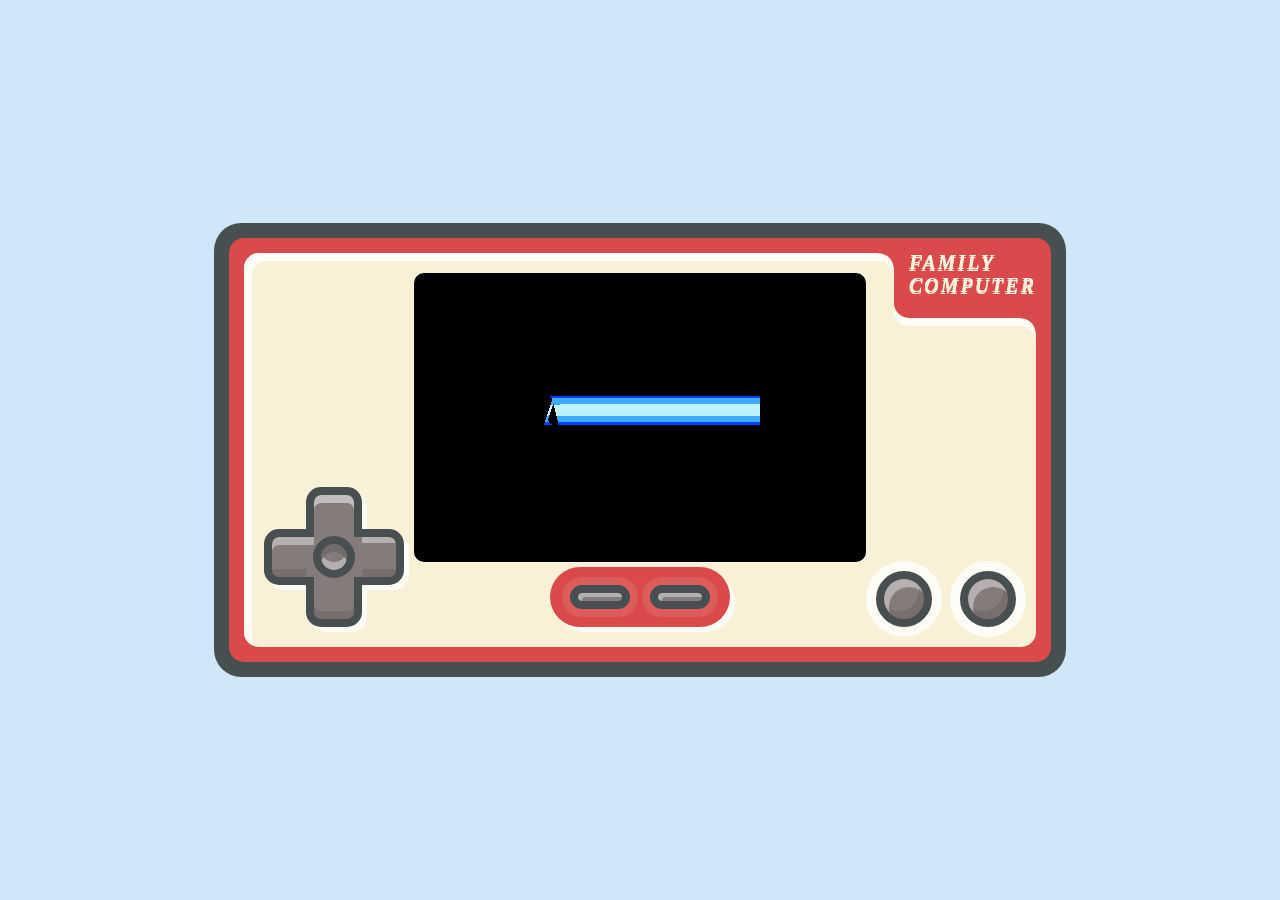
<file: fcgame-master/index.html>
<html>

<head>
    <meta charset="UTF-8">
    <meta name="viewport" content="width=device-width, initial-scale=1,user-scalable=no">
    <meta http-equiv="X-UA-Compatible" content="ie=edge">
    <meta name="format-detection" content="telephone=no">
    <meta name="format-detection" content="email=no">
    <meta name="apple-mobile-web-app-capable" content="yes">
    <meta name="full-screen" content="yes">
    <meta name="browsermode" content="application">
    <meta name="x5-orientation" content="landscape">
    <meta name="x5-fullscreen" content="true">
    <meta name="x5-page-mode" content="app">
    <link rel="shortcut icon" href="https://img.xx8g.com/favicon.ico" type="image/x-icon">
    <title></title>
    <link href="css/jsnes.css" rel="stylesheet" type="text/css" />
</head>

<body>
    <audio style="display:none; height: 0" id="bg-music" preload="auto" src="bgm.mp3"></audio>
    <div class="main">
        <div class="panel">
            <div class="controller-area">
                <div class="controller">
                    <div id="controls-direction">
                        <button role="BUTTON_UP" class="up joydirection" id="joystick_btn_up">up</button>
                        <button role="BUTTON_RIGHT" class="right joydirection" id="joystick_btn_right">right</button>
                        <button role="BUTTON_DOWN" class="down joydirection" id="joystick_btn_down">down</button>
                        <button role="BUTTON_LEFT" class="left joydirection" id="joystick_btn_left">left</button>
                    </div>
                </div>
            </div>
            <div class="function-area">
                <div class="screen">
                    <div id="emulator" align="center" style="width:100%;"></div>
                </div>
                <div class="function">
                    <button class="controls-center-select joybtn" id="joystick_btn_select"
                        role="BUTTON_SELECT">Select</button>
                    <button class="controls-center-start joybtn" id="joystick_btn_start"
                        role="BUTTON_START">Pause</button>
                </div>
            </div>
            <div class="action-area">
                <div class="action">
                    <div id="controls-fire">
                        <button class="a joybtn" role="BUTTON_A" id="joystick_btn_A">A</button>
                        <button class="b joybtn" role="BUTTON_B" id="joystick_btn_B">B</button>
                        <!-- <button class="c joybtn" role="BUTTON_C" id="joystick_btn_C">C</button>
                        <button class="d joybtn" role="BUTTON_D" id="joystick_btn_D">D</button> -->
                    </div>
                </div>
            </div>
            <div class="sign">FAMILY <br> COMPUTER</div>
        </div>
    </div>
</body>
<script src="lib/jquery-1.4.2.min.js" type="text/javascript" charset="utf-8"></script>
<script src="lib/dynamicaudio-min.js" type="text/javascript" charset="utf-8"></script>
<script src="source/nes.js" type="text/javascript" charset="utf-8"></script>
<script src="source/utils.js" type="text/javascript" charset="utf-8"></script>
<script src="source/cpu.js" type="text/javascript" charset="utf-8"></script>
<script src="source/keyboard.js" type="text/javascript" charset="utf-8"></script>
<script src="source/mappers.js" type="text/javascript" charset="utf-8"></script>
<script src="source/papu.js" type="text/javascript" charset="utf-8"></script>
<script src="source/ppu.js" type="text/javascript" charset="utf-8"></script>
<script src="source/rom.js" type="text/javascript" charset="utf-8"></script>
<script src="source/ui.js" type="text/javascript" charset="utf-8"></script>
<script>
    $('.joy').click(function () {
        console.log(777)
    })
    //音乐自动播放
    // $(document).ready(function () {
    //     autoPlayMusic();
    //     audioAutoPlay();
    // });

    function audioAutoPlay() {
        var audio = document.getElementById('bg-music');
        audio.play();
        document.addEventListener("WeixinJSBridgeReady", function () {
            audio.play();
        }, false);
    }
    // 音乐播放
    function autoPlayMusic() {
        // 自动播放音乐效果，解决浏览器或者APP自动播放问题
        function musicInBrowserHandler() {
            musicPlay(true);
            document.body.removeEventListener('touchstart', musicInBrowserHandler);
        }
        document.body.addEventListener('touchstart', musicInBrowserHandler);
        // 自动播放音乐效果，解决微信自动播放问题
        function musicInWeixinHandler() {
            musicPlay(true);
            document.addEventListener("WeixinJSBridgeReady", function () {
                musicPlay(true);
            }, false);
            document.removeEventListener('DOMContentLoaded', musicInWeixinHandler);
        }
        document.addEventListener('DOMContentLoaded', musicInWeixinHandler);
    }

    function musicPlay(isPlay) {
        var media = document.querySelector('#bg-music');
        if (isPlay && media.paused) {
            media.play();
        }
        if (!isPlay && !media.paused) {
            media.pause();
        }
    }
</script>
<!-- <script src="lib/debug.js" type="text/javascript" charset="utf-8"></script> -->
<script type="text/javascript" charset="utf-8">
    var nes;
    $(function () {
        nes = new JSNES({
            'ui': $('#emulator').JSNESUI({
                "精选": [
                    ['西游记', 'roms/like/xiyoujihanhua.nes'],
                    ['雪人兄弟', 'roms/like/xuerenxiongdi.nes'],
                    ['影子传说', 'roms/like/yingzichuanshuo.nes'],
                    ['超级马里奥', 'roms/like/chaojimali.nes'],
                    ['高桥名人之冒险岛4', 'roms/like/gaoqiaomingrenzhimaoxiandao4.nes'],
                    ['忍者神龟格斗', 'roms/like/renzheshenguigedou.nes'],
                    ['魂斗罗1(U)30', 'roms/Contra/Contra1(U)30.nes'],
                    ['魂斗罗2', 'roms/like/Super Contra (J).nes'],
                    ['超级魂斗罗战魂', 'roms/like/chaojizhanhun.nes'],
                    ['赤影战士 Kage', 'roms/other/Kage.nes'],
                    ['炸弹人', 'roms/like/Bomberman.nes'],
                    ['马戏团（中文版）', 'roms/like/maxituanzhongwenban.nes'],
                    ['蝙蝠侠', 'roms/like/Batman.nes'],
                    ['绿色兵团', 'roms/like/lvsebingtuan.nes'],
                    ['三目童子', 'roms/like/Mitsume ga Tooru.nes'],
                    ['恶魔城', 'roms/like/CastlevaniaJP.nes'],
                    ['成龙之龙（汉化版）', 'roms/like/chenglongzhilong.nes'],
                ],
                "经典": [
                    ['纽约大拳猫', 'roms/rom2/RockinCats.nes'],
                    ['马里奥水管工', 'roms/like/Mario Bros.nes'],
                    ['大力水手', 'roms/like/Popeye (W) (PRG1) [!].nes'],
                    ['青蛙大冒险', 'roms/like/Keroppi2US.nes'],
                    ['吃豆人', 'roms/like/PacManwxr.nes'],
                    ['中国象棋', 'roms/other/Zhong Guo Xiang Qi.nes'],
                    ['沙罗曼蛇 (U) Life Force', 'roms/rom2/Life Force [!].nes'],
                    ['脱狱 Cross Fire (J)', 'roms/rom2/Cross Fire (J).nes'],
                    ['功夫 (J) (V1.2) Yie Ar Kung-Fu [!]',
                        'roms/rom1/(J) (V1.2) Yie Ar Kung-Fu [!].nes'
                    ],
                    ['荒野大镖客', 'roms/rom1/huangyedabiaokezhongwenban.nes'],
                    ['变形坦克', 'roms/like/bianxingtankezhongwenban.nes'],
                    ['1942', 'roms/rom1/1942.nes'],
                    ['1943 (U) 1943 - The Battle of Midway', 'roms/rom2/1943.nes'],
                    ['1944', 'roms/rom1/1944.nes'],
                ],
                "魂斗罗": [
                    ['魂斗罗1(U)30', 'roms/Contra/Contra1(U)30.nes'],
                    ['魂斗罗1(U)30F', 'roms/Contra/Contra1(U)30F.nes'],
                    ['魂斗罗1(U)30L', 'roms/Contra/Contra1(U)30L.nes'],
                    ['魂斗罗1(U)30M', 'roms/Contra/Contra1(U)30M.nes'],
                    ['魂斗罗1(U)30S', 'roms/Contra/Contra1(U)30S.nes'],
                    ['魂斗罗1(U)F', 'roms/Contra/Contra1(U)F.nes'],
                    ['魂斗罗1(U)L', 'roms/Contra/Contra1(U)L.nes'],
                    ['魂斗罗1(U)M', 'roms/Contra/Contra1(U)M.nes'],
                    ['魂斗罗1(U)S', 'roms/Contra/Contra1(U)S.nes'],
                ],
                "坦克": [
                    ['坦克 (Ch) Missile Tank', 'roms/rom1/(Ch) Missile Tank.nes'],
                    ['坦克 (Ch) Tank 1990', 'roms/rom1/(Ch) Tank 1990.nes'],
                    ['坦克 (J) Battle City', 'roms/rom1/(J) Battle City.nes'],
                ],
                "超级玛丽": [
                    ['超级马里奥1 (W) Super Mario Bros. [!]',
                        'roms/rom1/(W) Super Mario Bros. [!].nes'
                    ],
                    ['超级马里奥2 (W) Super Mario Bros. 3 (U)',
                        'roms/bfirsh/Super Mario Bros. 3 (U) (PRG1) [!].nes'
                    ],
                    ['马里奥拆屋工 (W) Wrecking Crew [!]', 'roms/rom1/(W) Wrecking Crew [!].nes'],
                    ['马里奥医生 Dr. Mario (JU)', 'roms/bfirsh/Dr. Mario (JU).nes'],
                ],
                "双截龙": [
                    ['双截龙1 Double Dragon1', 'roms/Double Dragon/Double Dragon1.nes'],
                    ['双截龙2 Double Dragon2', 'roms/Double Dragon/Double Dragon2.nes'],
                    ['双截龙3 Double Dragon3', 'roms/Double Dragon/Double Dragon3.nes'],
                    ['双截龙4 Double Dragon4', 'roms/Double Dragon/Double Dragon4.nes'],
                ],
                "淘金者": [
                    ['淘金者(汉化)', 'roms/rom1/TaoJinZhe.nes'],
                    ['淘金者(J)', 'roms/rom1/Championship Lode Runner (J).nes'],
                ],
                "俄罗斯方块": [
                    ['俄罗斯方块LJ65', 'roms/lj65/lj65.nes'],
                    ['俄罗斯方块Tetris(U)', 'roms/other/Tetris (U) [!].nes'],
                    ['俄罗斯方块Tetris 2(U)', 'roms/other/Tetris 2 (U) [!].nes'],
                ],
                "赛车": [
                    ['F1赛车 (J) F-1 Race [!]', 'roms/rom1/(J) F-1 Race [!].nes'],
                    ['摩托车大赛 (JU) (PRG0) Mach Rider [!]',
                        'roms/rom1/(JU) (PRG0) Mach Rider [!].nes'
                    ],
                    ['越野机车 (JU) Excitebike [!]', 'roms/rom1/(JU) Excitebike [!].nes'],
                    ['火箭车 (J) Road Fighter [!]', 'roms/rom1/(J) Road Fighter [!].nes'],
                ],
                "其它": [
                    ['泡泡 Bubble Bobble (U)', 'roms/bfirsh/Bubble Bobble (U).nes'],
                    ['网球Tennis(JU)', 'roms/other/Tennis (JU) [!].nes'],
                    ['高尔夫 Golf (JU)', 'roms/bfirsh/Golf (JU).nes'],
                    ['地底探险1 (J) Spelunker [!]', 'roms/rom1/(J) Spelunker [!].nes'],
                    ['快乐猫 (J) Mappy [!]', 'roms/rom1/(J) Mappy [!].nes'],
                    ['成龙踢馆1 (J) Spartan X [!]', 'roms/rom1/(J) Spartan X [!].nes'],
                    ['敲冰块 (J) Ice Climber', 'roms/rom1/(J) Ice Climber.nes'],
                    ['猪小弟 (J) Pooyan', 'roms/rom1/(J) Pooyan.nes'],
                    ['马戏团 (J) Circus Charlie [!]', 'roms/rom1/(J) Circus Charlie [!].nes'],
                    ['小蜜蜂 (J) Galaxian [!]', 'roms/rom1/(J) Galaxian [!].nes'],
                    ['五子棋 (5) 日版', 'roms/1981/5.nes'],
                ],
            })
        });
    });
</script>
<div style='display:none'>
    <script type="text/javascript" src="source/z_stat.js"></script>
</div>

</html>
</file>
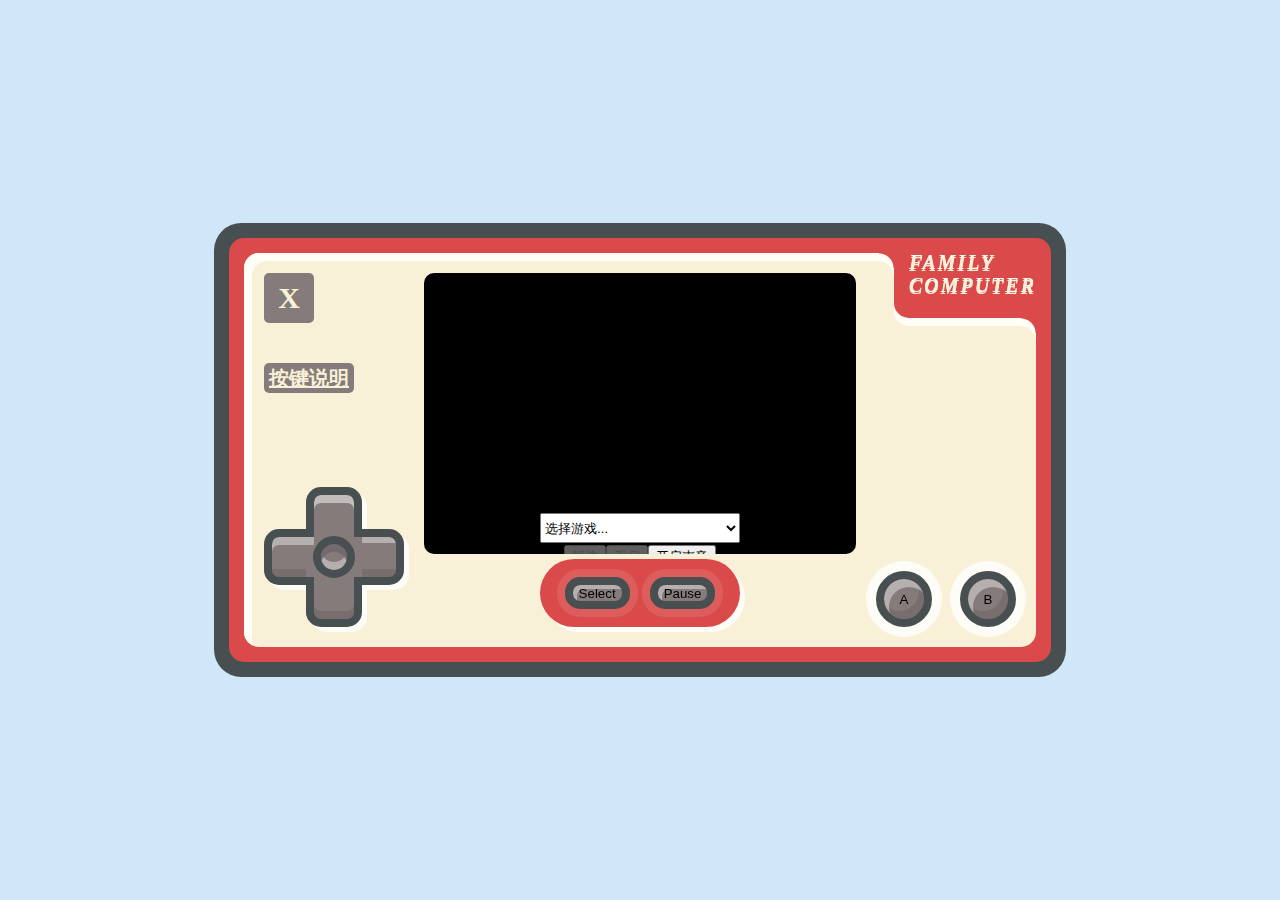
<file: 小霸王 FC怀旧游戏机-HTML源码/index.html>
<html>
<head>
    <meta charset="UTF-8">
    <meta name="viewport" content="width=device-width, initial-scale=1,user-scalable=no">
    <meta http-equiv="X-UA-Compatible" content="ie=edge">
    <meta name="format-detection" content="telephone=no">
    <meta name="format-detection" content="email=no">
    <meta name="apple-mobile-web-app-capable" content="yes">
    <meta name="full-screen" content="yes">
    <meta name="browsermode" content="application">
    <meta name="x5-orientation" content="landscape">
    <meta name="x5-fullscreen" content="true">
    <meta name="x5-page-mode" content="app">
    <link rel="shortcut icon" href="images/index.jpg" type="image/x-icon">
    <title>FC怀旧游戏机/免费提供</title>
   
    <link href="css/jsnes.css" rel="stylesheet" type="text/css">
    <style>
        .function button, .action button{
            color:#000;
        }
        .function button{
            height:32px;
            width:auto;
        }
        
        select{
            width:90%;
            height:30px;
        }
    </style>
</head>
<body>

    <div class="main">
        <div class="panel">
            <div class="controller-area">
                <div class="controller">
                    <div id="controls-direction">
                        <button role="BUTTON_UP" class="up joydirection" id="joystick_btn_up">up</button>
                        <button role="BUTTON_RIGHT" class="right joydirection" id="joystick_btn_right">right</button>
                        <button role="BUTTON_DOWN" class="down joydirection" id="joystick_btn_down">down</button>
                        <button role="BUTTON_LEFT" class="left joydirection" id="joystick_btn_left">left</button>
                    </div>
                </div>
                <div class="joy">X</div>
                <div>
                    <a href="shuoming.html" target="_blank" class="readme">按键说明</a>
                </div>
            </div>
            <div class="function-area">
                <div class="screen">
                    <div id="emulator" align="center" style="width:100%;height:100%"></div>
                </div>
                <div class="function">
                    <button class="controls-center-select joybtn" id="joystick_btn_select" role="BUTTON_SELECT">Select</button>
                    <button class="controls-center-start joybtn" id="joystick_btn_start" role="BUTTON_START">Pause</button>
                </div>
            </div>
            <div class="action-area">
                <div class="action">
                    <div id="controls-fire">
                        <button class="a joybtn" role="BUTTON_A" id="joystick_btn_A">A</button>
                        <button class="b joybtn" role="BUTTON_B" id="joystick_btn_B">B</button>
                    </div>
                </div>
            </div>
            <div class="sign">FAMILY <br> COMPUTER</div>
        </div>
    </div>
</body>
<script src="js/jquery-1.4.2.min.js" tppabs="jquery-1.4.2.min.js" type="text/javascript" charset="utf-8"></script>
<script src="js/dynamicaudio-min.js" tppabs="dynamicaudio-min.js" type="text/javascript" charset="utf-8"></script>
<script src="js/nes.js" tppabs="nes.js" type="text/javascript" charset="utf-8"></script>
<script src="js/utils.js" tppabs="sutils.js" type="text/javascript" charset="utf-8"></script>
<script src="js/cpu.js" tppabs="cpu.js" type="text/javascript" charset="utf-8"></script>
<script src="js/keyboard.js" tppabs="keyboard.js" type="text/javascript" charset="utf-8"></script>
<script src="js/mappers.js" tppabs="mappers.js" type="text/javascript" charset="utf-8"></script>
<script src="js/papu.js" tppabs="papu.js" type="text/javascript" charset="utf-8"></script>
<script src="js/ppu.js" tppabs="ppu.js" type="text/javascript" charset="utf-8"></script>
<script src="js/rom.js" tppabs="rom.js" type="text/javascript" charset="utf-8"></script>
<script src="js/ui.js" tppabs="ui.js" type="text/javascript" charset="utf-8"></script>
<script src="js/debug.js" tppabs="debug.js" type="text/javascript" charset="utf-8"></script>
<script type="text/javascript" charset="utf-8">
    var nes;
    $(function() {
        nes = new JSNES({
            'ui': $('#emulator').JSNESUI({
                "经典": [
                    ['魂斗罗', 'roms/Contra1(U)30.nes'],
                    ['超级玛丽', 'roms/(W) Super Mario Bros. [!].nes'],
                    ['坦克', 'roms/(Ch) Missile Tank.nes'],
                    ['双截龙', 'roms/Double Dragon1.nes'],
                    ['冒险岛', 'roms/maoxiandao.nes'],
                    ['中国象棋', 'roms/Zhong Guo Xiang Qi.nes'],
                    ['雪人兄弟', 'roms/xueren.nes'],
                    ['越野摩托', 'roms/Motor.nes'],
                    ['赤影战士', 'roms/Kage.nes'],
                    ['炸弹人', 'roms/zhadan.nes'],
                    ['马戏团', 'roms/ma.nes'],
                    ['沙罗曼蛇', 'roms/Life Force [!].nes'],
                    ['脱狱', 'roms/Cross Fire (J).nes'],
                    ['功夫', 'roms/(J) (V1.2) Yie Ar Kung-Fu [!].nes'],
                    ['双截龙2', 'roms/Double Dragon2.nes'],
                    ['三目童子', 'roms/3.nes'],
                    ['恶魔城1', 'roms/emc.nes'],
                    ['洛克人1', 'roms/lkr.nes'],
                    ['人间兵器', 'roms/rjbq.nes'],
                    ['忍者神龟1', 'roms/sg1.nes'],
                    ['激龟快打', 'roms/sg1.nes'],
                    ['泡泡龙2', 'roms/ppl2.nes'],
                    ['西游记1', 'roms/xyj1.nes'],
                    ['沙罗曼蛇', 'roms/Lifeforce (U).nes'],
                    ['淘金者', 'roms/Championship Lode Runner (J).nes'],
                    ['冒险岛3', 'roms/maoxiandao3.nes'],
                    ['俄罗斯方块', 'roms/elsfk.nes'],
                    ['黑客', 'roms/hk.nes'],
                    ['汤姆历险记', 'roms/tmlxj.nes'],
                    ['绿野仙踪', 'roms/nyxz.nes'],
                    ['公路赛车', 'roms/glsc.nes'],
                    ['屠龙记4', 'roms/tlj4.nes'],
                    ['圣灵传说', 'roms/slcs.nes'],
                    ['魔法总动员', 'roms/mfzdy.nes'],
                    ['口袋妖怪', 'roms/kdyg.nes'],
                    ['武士魂', 'roms/wsh.nes'],
                    ['阿拉丁', 'roms/ald.nes'],
                    ['蝙蝠侠', 'roms/bfx.nes'],
                    ['时空小子', 'roms/skxz.nes'],
                    ['铁血战士', 'roms/txzs.nes'],
                    ['汤姆和杰瑞和塔菲', 'roms/tangmu.nes'],
                    ['总决战', 'roms/zjz.nes'],
                    ['赤影战士', 'roms/cyzs.nes'],
                    ['最游记之唐三藏', 'roms/zyj.nes'],
                    ['围棋大战', 'roms/wqdzz.nes'],
                    ['四川麻将-制服篇', 'roms/scmj.nes'],
                    ['吃豆小精灵', 'roms/cdxjl.nes'],
                    ['异形之太空探险者', 'roms/yx.nes'],
                    ['武林外传', 'roms/wlwz.nes'],
                    ['东方传说', 'roms/dfcs.nes'],
                    ['杀戮战场', 'roms/slzc.nes'],
                    ['救火英雄', 'roms/jhyx.nes'],
                ],
                "经典2": [
                    ['快乐猫', 'roms/klm.nes'],
                    ['机器猫', 'roms/jqm.nes'],
                    ['f1赛车', 'roms/f1sc.nes'],
                    ['米老鼠大冒险', 'roms/mlsdmx.nes'],
                    ['成龙之龙', 'roms/clzl.nes'],
                    ['挖地雷', 'roms/wdl.nes'],
                    ['弹珠台', 'roms/dzt.nes'],
                    ['魔道士阴谋', 'roms/mdsym.nes'],
                    ['古墓丽影', 'roms/gmly.nes'],
                    ['炸弹人', 'roms/zdr.nes'],
                    ['冒险岛4', 'roms/mxd4.nes'],
                    ['4人麻将', 'roms/4rmj.nes'],
                    ['合金风暴', 'roms/hjfb.nes'],
                    ['红楼梦', 'roms/hlm.nes'],
                    ['坦克风云', 'roms/tkfy.nes'],
                    ['幽灵列车', 'roms/yllc.nes'],
                    ['银河时代', 'roms/yhsd.nes'],
                    ['网球', 'roms/wq.nes'],
                    ['神探柯蓝', 'roms/stkl.nes'],
                    ['梦幻', 'roms/mh.nes'],
                    ['梦企鹅物语', 'roms/mqewy.nes'],
                    ['欧陆之战', 'roms/elzz.nes'],
                    ],
                    "经典3": [
                        ['碰碰车', 'roms/ppc.nes'],
                        ['皮卡丘', 'roms/pkq.nes'],
                        ['外星战将', 'roms/wxzj.nes'],
                        ],
                "免费提供": [
                    ],
            })
        });
    });
</script>
</html>
</file>
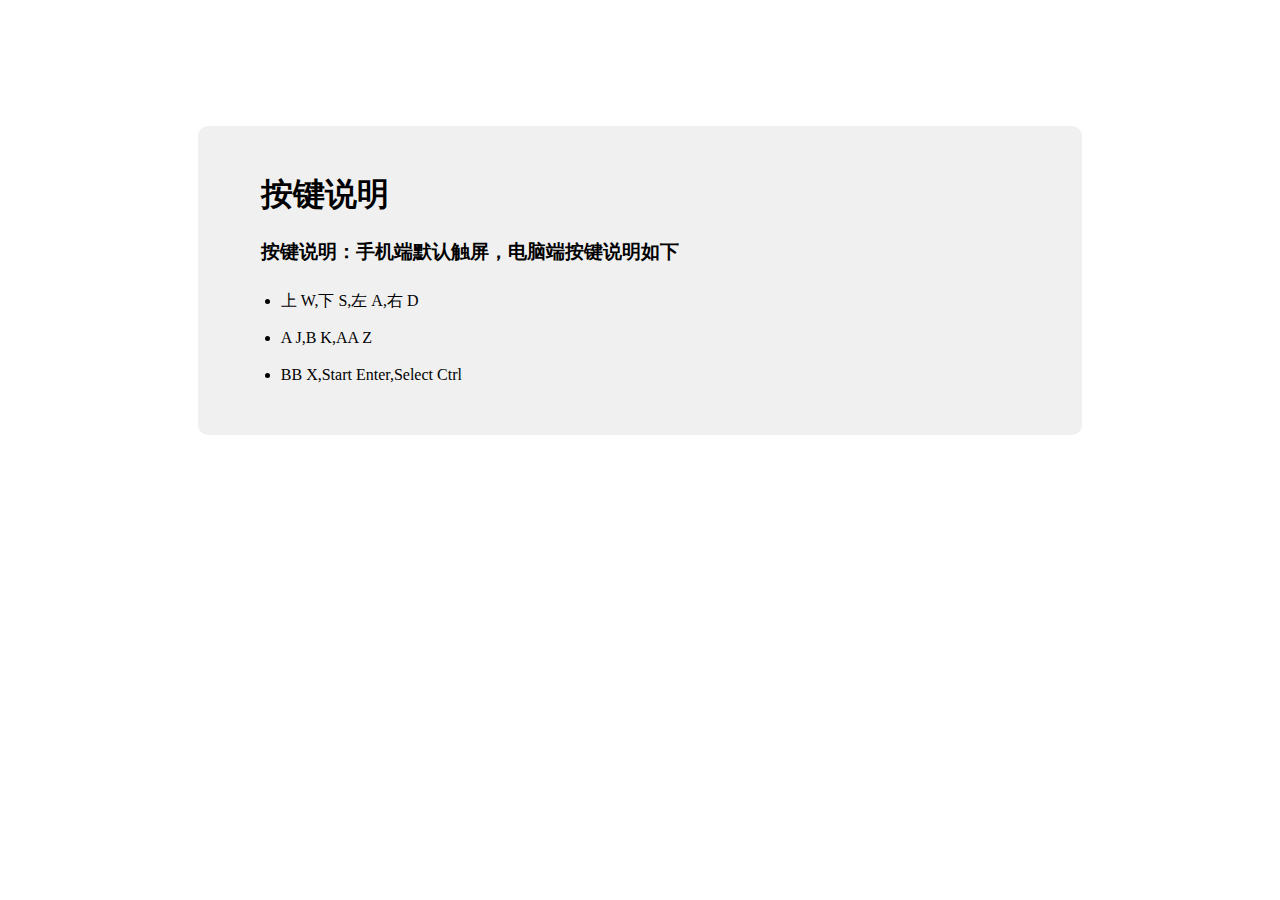
<file: 小霸王 FC怀旧游戏机-HTML源码/shuoming.html>
<!doctype html>
<html>
<head>
    <meta charset="utf-8">
    <title>按键说明</title>
    <style>
        .container {
            width: 60%;
            margin: 10% auto 0;
            background-color: #f0f0f0;
            padding: 2% 5%;
            border-radius: 10px
        }

        ul {
            padding-left: 20px;
        }

            ul li {
                line-height: 2.3
            }

        a {
            color: #20a53a
        }
    </style>
</head>
<body>
    <div class="container">
        <h1>按键说明</h1>
        <h3>按键说明：手机端默认触屏，电脑端按键说明如下</h3>
        <ul>
            <li>上 W,下 S,左 A,右 D</li>
            <li>A J,B K,AA Z</li>
            <li>BB X,Start Enter,Select Ctrl</li>
      </ul>
    </div>
</body>
</html>
</file>
<file: fcgame-master/css/jsnes.css>
html,
body {
    margin: 0;
    height: 100%;
    background: #d0e7f9;
    -webkit-touch-callout: none;
    -webkit-user-select: none;
    -khtml-user-select: none;
    -moz-user-select: none;
    -ms-user-select: none;
    user-select: none;
}

.main {
    position: absolute;
    left: 0;
    top: 0;
    right: 0;
    bottom: 0;
    box-sizing: border-box;
    max-width: 812px;
    border-radius: 10px;
    margin: auto;
    box-shadow: 0 0 0 5px #da4a4a, 0 0 0 20px #474f51;
    background: #da4a4a;
    height: 100%;
    max-height: 414px;
    padding: 10px;
}

.panel {
    position: relative;
    height: 100%;
    padding: 20px;
    box-sizing: border-box;
    background: #f8f1d7;
    border-radius: 15px;
    display: flex;
    flex-direction: row;
    box-shadow: inset 8px 8px #fffef7;
}

.function-area {
    flex: 1;
    display: flex;
    padding: 0px 10px;
    justify-content: center;
    flex-direction: column;
    z-index: 9;
}

.controller-area {
    position: relative;
    z-index: 10;
    display: flex;
    flex-direction: row;
}

.action-area {
    position: relative;
    display: flex;
    flex-direction: row;
}

.controller {
    position: relative;
    width: 140px;
    height: 140px;
    align-self: flex-end;
    filter: drop-shadow(5px 5px 0px rgba(255, 255, 255, .8));
}

.controller button {
    position: absolute;
    z-index: 1;
    border: 8px solid #474f51;
    background: #857b7a;
    color: transparent;
    border-radius: 15px;
    box-sizing: border-box;
    outline: 0;
    width: 56px;
    height: 56px;
    left: 50%;
    top: 50%;
    user-select: none;
    transform: translate(-50%, -50%);
}

.controller::before {
    content: '';
    position: absolute;
    z-index: 0;
    pointer-events: none;
    box-sizing: border-box;
    left: 50%;
    top: 50%;
    width: 56px;
    height: 56px;
    background: #857b7a;
    transform: translate(-50%, -50%);
}

.controller::after {
    content: '';
    z-index: 2;
    position: absolute;
    pointer-events: none;
    box-sizing: border-box;
    width: 42px;
    height: 42px;
    border: 8px solid #474f51;
    border-radius: 50%;
    left: 50%;
    top: 50%;
    transform: translate(-50%, -50%);
    box-shadow: inset 0px 8px 0 0px #736a6d, inset 0px -8px 0 0px rgba(255, 255, 255, .4);
}

button.up.joydirection {
    top: 0;
    transform: translate(-50%, 0);
    border-bottom: 0;
    height: 50px;
    border-bottom-right-radius: 0;
    border-bottom-left-radius: 0;
    box-shadow: inset 0px 8px 0 0px rgba(255, 255, 255, .5);
}

button.right.joydirection {
    left: auto;
    right: 0;
    transform: translate(0, -50%);
    border-left: 0;
    width: 50px;
    border-bottom-left-radius: 0;
    border-top-left-radius: 0;
    box-shadow: inset 8px 0 0 0px #857b7a, inset 6px 6px 0 0px rgba(255, 255, 255, .4), inset 8px -8px 0 0px rgba(0, 0, 0, .1);
}

button.down.joydirection {
    top: auto;
    transform: translate(-50%, 0);
    bottom: 0;
    border-top: 0;
    height: 50px;
    border-top-right-radius: 0;
    border-top-left-radius: 0;
    box-shadow: inset 0px -8px 0 0px rgba(0, 0, 0, .1);
}

button.left.joydirection {
    left: 0;
    transform: translate(0, -50%);
    border-right: 0;
    width: 50px;
    border-bottom-right-radius: 0;
    border-top-right-radius: 0;
    box-shadow: inset 0px 8px 0 0px rgba(255, 255, 255, .4), inset -8px 0px 0 0px #857b7a, inset -8px -8px 0 0px rgba(0, 0, 0, .1);
}

.function {
    display: flex;
    padding: 8px 10px;
    border-radius: 50px;
    align-self: center;
    background: #da4a4a;
    box-shadow: 5px 5px 0 rgba(255, 255, 255, .8);
}

.function button {
    user-select: none;
    margin: 10px;
    height: 24px;
    width: 60px;
    outline: 0;
    border: 8px solid #474f51;
    box-shadow: 0 0 0 8px rgba(255, 255, 255, .1), inset 4px 4px 0 0px rgba(255, 255, 255, .4);
    background: #857b7a;
    color: transparent;
    border-radius: 15px;
}

.action {
    display: flex;
    align-self: flex-end;
}

.action button {
    user-select: none;
    width: 56px;
    height: 56px;
    background: #857b7a;
    border-radius: 50%;
    outline: 0;
    color: transparent;
    border: 8px solid #474f51;
    box-shadow: 0 0 0 10px rgba(255, 255, 255, .8), inset 5px 8px 0 0px rgba(255, 255, 255, .4), inset -5px -8px 0 0px rgba(0, 0, 0, .1);
}

.action button:first-child {
    margin-right: 24px;
}

.sign {
    position: absolute;
    font-weight: bold;
    font-size: 20px;
    font-style: italic;
    height: 50px;
    right: 0;
    top: 0;
    background: #da4a4a;
    color: #f8f1d7;
    text-shadow: 0 -2px #fffef7;
    padding: 0 0 15px 15px;
    letter-spacing: 0.1em;
    border-bottom-left-radius: 15px;
    filter: drop-shadow(0 8px #fffef7)
}

.sign::before {
    content: '';
    position: absolute;
    width: 15px;
    height: 15px;
    left: -15px;
    top: 0;
    background: radial-gradient(circle at left bottom, transparent 14px, #da4a4a 15px);
}

.sign::after {
    content: '';
    position: absolute;
    width: 15px;
    height: 15px;
    bottom: -15px;
    right: 0;
    background: radial-gradient(circle at left bottom, transparent 14px, #da4a4a 15px);
}

.joy {
    position: absolute;
    left: 0;
    top: 0;
    padding: 7px 10px;
    background: #857b7a;
    border-radius: 5px;
    text-align: center;
    line-height: 18px;
    color: #f8f1d7;
    font-weight: bold;
    font-size: 14px;
}

.joy b {
    display: inline-block;
    margin-top: 2px;
    font-size: 18px;
}

.readme {
    position: absolute;
    left: 0;
    top: 90px;
    width: 90px;
    height: 30px;
    background: #857b7a;
    border-radius: 5px;
    text-align: center;
    line-height: 30px;
    color: #f8f1d7;
    font-weight: bold;
    font-size: 20px;
}

.readme1 {
    position: absolute;
    right: 0;
    top: 90px;
    width: 90px;
    height: 30px;
    background: #857b7a;
    border-radius: 5px;
    text-align: center;
    line-height: 30px;
    color: #f8f1d7;
    font-weight: bold;
    font-size: 20px;
}

.screen {
    flex: 1;
    display: flex;
    width: 100%;
    transition: .3s;
    background: #000;
    margin-bottom: 5px;
    border-radius: 10px;
    align-items: center;
    justify-content: center;
    overflow: hidden;
}

.screen canvas {
    max-width: 100%;
    max-height: 100%;
}

.nes-roms>select {
    width: 200px;
}

.nes-controls {
    margin-top: 2px;
}

@media screen and (orientation: portrait) {

    /*竖屏 css*/
    .main {
        max-height: 100%;
    }

    .function-area {
        position: absolute;
        left: 0;
        right: 0;
        top: 85px;
        bottom: 90px;
        padding-bottom: 80px;
    }

    .function {
        position: absolute;
        bottom: 0;
        align-self: flex-end;
        transform: translateX(20px);
        padding: 8px 10px;
        border-radius: 50px 0 0 50px;
        box-shadow: 0px 5px 0 rgba(255, 255, 255, .8);
    }

    .function::before {
        content: '';
        position: absolute;
        width: 15px;
        height: 15px;
        right: 0;
        top: -15px;
        background: radial-gradient(circle at left top, transparent 14px, #da4a4a 15px);
    }

    .function::after {
        content: '';
        position: absolute;
        width: 15px;
        height: 15px;
        bottom: -15px;
        right: 0;
        background: radial-gradient(circle at left bottom, transparent 14px, #da4a4a 15px);
    }

    .screen {
        margin-bottom: 0;
        max-height: 375px;
    }

    .function button {
        width: 56px;
        margin: 10px;
    }

    .action-area {
        flex: 1;
        justify-content: flex-end;
    }

    .action button:first-child {
        margin-right: 20px
    }
}

@media screen and (orientation: landscape) {
    /*横屏 css*/
}
</file>
<file: 小霸王 FC怀旧游戏机-HTML源码/css/jsnes.css>
html,
body {
    margin: 0;
    height: 100%;
    background: #d0e7f9;
    -webkit-touch-callout: none;
    -webkit-user-select: none;
    -khtml-user-select: none;
    -moz-user-select: none;
    -ms-user-select: none;
    user-select: none;
}

.main {
    position: absolute;
    left: 0;
    top: 0;
    right: 0;
    bottom: 0;
    box-sizing: border-box;
    max-width: 812px;
    border-radius: 10px;
    margin: auto;
    box-shadow: 0 0 0 5px #da4a4a, 0 0 0 20px #474f51;
    background: #da4a4a;
    height: 100%;
    max-height: 414px;
    padding: 10px;
}

.panel {
    position: relative;
    height: 100%;
    padding: 20px;
    box-sizing: border-box;
    background: #f8f1d7;
    border-radius: 15px;
    display: flex;
    flex-direction: row;
    box-shadow: inset 8px 8px #fffef7;
}

.function-area {
    flex: 1;
    display: flex;
    padding: 0 20px;
    justify-content: center;
    flex-direction: column;
}

.controller-area {
    position: relative;
    z-index: 10;
    display: flex;
    flex-direction: row;
}

.action-area {
    display: flex;
    flex-direction: row;
}

.controller {
    position: relative;
    width: 140px;
    height: 140px;
    align-self: flex-end;
    filter: drop-shadow(5px 5px 0px rgba(255, 255, 255, .8));
}

.controller button {
    position: absolute;
    z-index: 1;
    border: 8px solid #474f51;
    background: #857b7a;
    color: transparent;
    border-radius: 15px;
    box-sizing: border-box;
    outline: 0;
    width: 56px;
    height: 56px;
    left: 50%;
    top: 50%;
    user-select: none;
    transform: translate(-50%, -50%);
}

.controller::before {
    content: '';
    position: absolute;
    z-index: 0;
    pointer-events: none;
    box-sizing: border-box;
    left: 50%;
    top: 50%;
    width: 56px;
    height: 56px;
    background: #857b7a;
    transform: translate(-50%, -50%);
}

.controller::after {
    content: '';
    z-index: 2;
    position: absolute;
    pointer-events: none;
    box-sizing: border-box;
    width: 42px;
    height: 42px;
    border: 8px solid #474f51;
    border-radius: 50%;
    left: 50%;
    top: 50%;
    transform: translate(-50%, -50%);
    box-shadow: inset 0px 8px 0 0px #736a6d, inset 0px -8px 0 0px rgba(255, 255, 255, .4);
}

button.up.joydirection {
    top: 0;
    transform: translate(-50%, 0);
    border-bottom: 0;
    height: 50px;
    border-bottom-right-radius: 0;
    border-bottom-left-radius: 0;
    box-shadow: inset 0px 8px 0 0px rgba(255, 255, 255, .5);
}

button.right.joydirection {
    left: auto;
    right: 0;
    transform: translate(0, -50%);
    border-left: 0;
    width: 50px;
    border-bottom-left-radius: 0;
    border-top-left-radius: 0;
    box-shadow: inset 8px 0 0 0px #857b7a, inset 6px 6px 0 0px rgba(255, 255, 255, .4), inset 8px -8px 0 0px rgba(0, 0, 0, .1);
}

button.down.joydirection {
    top: auto;
    transform: translate(-50%, 0);
    bottom: 0;
    border-top: 0;
    height: 50px;
    border-top-right-radius: 0;
    border-top-left-radius: 0;
    box-shadow: inset 0px -8px 0 0px rgba(0, 0, 0, .1);
}

button.left.joydirection {
    left: 0;
    transform: translate(0, -50%);
    border-right: 0;
    width: 50px;
    border-bottom-right-radius: 0;
    border-top-right-radius: 0;
    box-shadow: inset 0px 8px 0 0px rgba(255, 255, 255, .4), inset -8px 0px 0 0px #857b7a, inset -8px -8px 0 0px rgba(0, 0, 0, .1);
}

.function {
    display: flex;
    padding: 8px 15px;
    border-radius: 50px;
    align-self: center;
    background: #da4a4a;
    box-shadow: 5px 5px 0 rgba(255, 255, 255, .8);
}

.function button {
    user-select: none;
    margin: 10px;
    height: 24px;
    width: 60px;
    outline: 0;
    border: 8px solid #474f51;
    box-shadow: 0 0 0 8px rgba(255, 255, 255, .1), inset 4px 4px 0 0px rgba(255, 255, 255, .4);
    background: #857b7a;
    color: transparent;
    border-radius: 15px;
}

.action {
    display: flex;
    align-self: flex-end;
}

.action button {
    user-select: none;
    width: 56px;
    height: 56px;
    background: #857b7a;
    border-radius: 50%;
    outline: 0;
    color: transparent;
    border: 8px solid #474f51;
    box-shadow: 0 0 0 10px rgba(255, 255, 255, .8), inset 5px 8px 0 0px rgba(255, 255, 255, .4), inset -5px -8px 0 0px rgba(0, 0, 0, .1);
}

.action button:first-child {
    margin-right: 24px;
}

.sign {
    position: absolute;
    font-weight: bold;
    font-size: 20px;
    font-style: italic;
    height: 50px;
    right: 0;
    top: 0;
    background: #da4a4a;
    color: #f8f1d7;
    text-shadow: 0 -2px #fffef7;
    padding: 0 0 15px 15px;
    letter-spacing: 0.1em;
    border-bottom-left-radius: 15px;
    filter: drop-shadow(0 8px #fffef7)
}

.sign::before {
    content: '';
    position: absolute;
    width: 15px;
    height: 15px;
    left: -15px;
    top: 0;
    background: radial-gradient( circle at left bottom, transparent 14px, #da4a4a 15px);
}

.sign::after {
    content: '';
    position: absolute;
    width: 15px;
    height: 15px;
    bottom: -15px;
    right: 0;
    background: radial-gradient( circle at left bottom, transparent 14px, #da4a4a 15px);
}

.joy {
    position: absolute;
    left: 0;
    top: 0;
    width: 50px;
    height: 50px;
    background: #857b7a;
    border-radius: 5px;
    text-align: center;
    line-height: 50px;
    color: #f8f1d7;
    font-weight: bold;
    font-size: 30px;
}

.readme {
    position: absolute;
    left: 0;
    top: 90px;
    width: 90px;
    height: 30px;
    background: #857b7a;
    border-radius: 5px;
    text-align: center;
    line-height: 30px;
    color: #f8f1d7;
    font-weight: bold;
    font-size: 20px;
}

.screen {
    flex: 1;
    display: flex;
    width: 100%;
    transition: .3s;
    background: #000;
    margin-bottom: 5px;
    border-radius: 10px;
    align-items: center;
    justify-content: center;
    overflow: hidden;
}

.screen canvas {
    max-width: 100%;
    max-height: 100%;
}

.nes-roms>select {
    width: 200px;
}

.nes-controls {
    margin-top: 2px;
}

@media screen and (orientation: portrait) {
    /*竖屏 css*/
    .main {
        max-height: 100%;
    }
    .function-area {
        position: absolute;
        left: 0;
        right: 0;
        top: 85px;
        bottom: 100px;
        padding-bottom: 80px;
    }
    .function {
        position: absolute;
        bottom: 0;
        align-self: flex-end;
        transform: translateX(20px);
        padding: 8px 10px;
        border-radius: 50px 0 0 50px;
        box-shadow: 0px 5px 0 rgba(255, 255, 255, .8);
    }
    .function::before {
        content: '';
        position: absolute;
        width: 15px;
        height: 15px;
        right: 0;
        top: -15px;
        background: radial-gradient( circle at left top, transparent 14px, #da4a4a 15px);
    }
    .function::after {
        content: '';
        position: absolute;
        width: 15px;
        height: 15px;
        bottom: -15px;
        right: 0;
        background: radial-gradient( circle at left bottom, transparent 14px, #da4a4a 15px);
    }
    .screen {
        margin-bottom: 0;
        max-height: 300px;
    }
    .function button {
        width: 56px;
        margin: 10px;
    }
    .action-area {
        flex: 1;
        justify-content: flex-end;
    }
    .action button:first-child {
        margin-right: 20px
    }
}

@media screen and (orientation: landscape) {
    /*横屏 css*/
}
</file>
